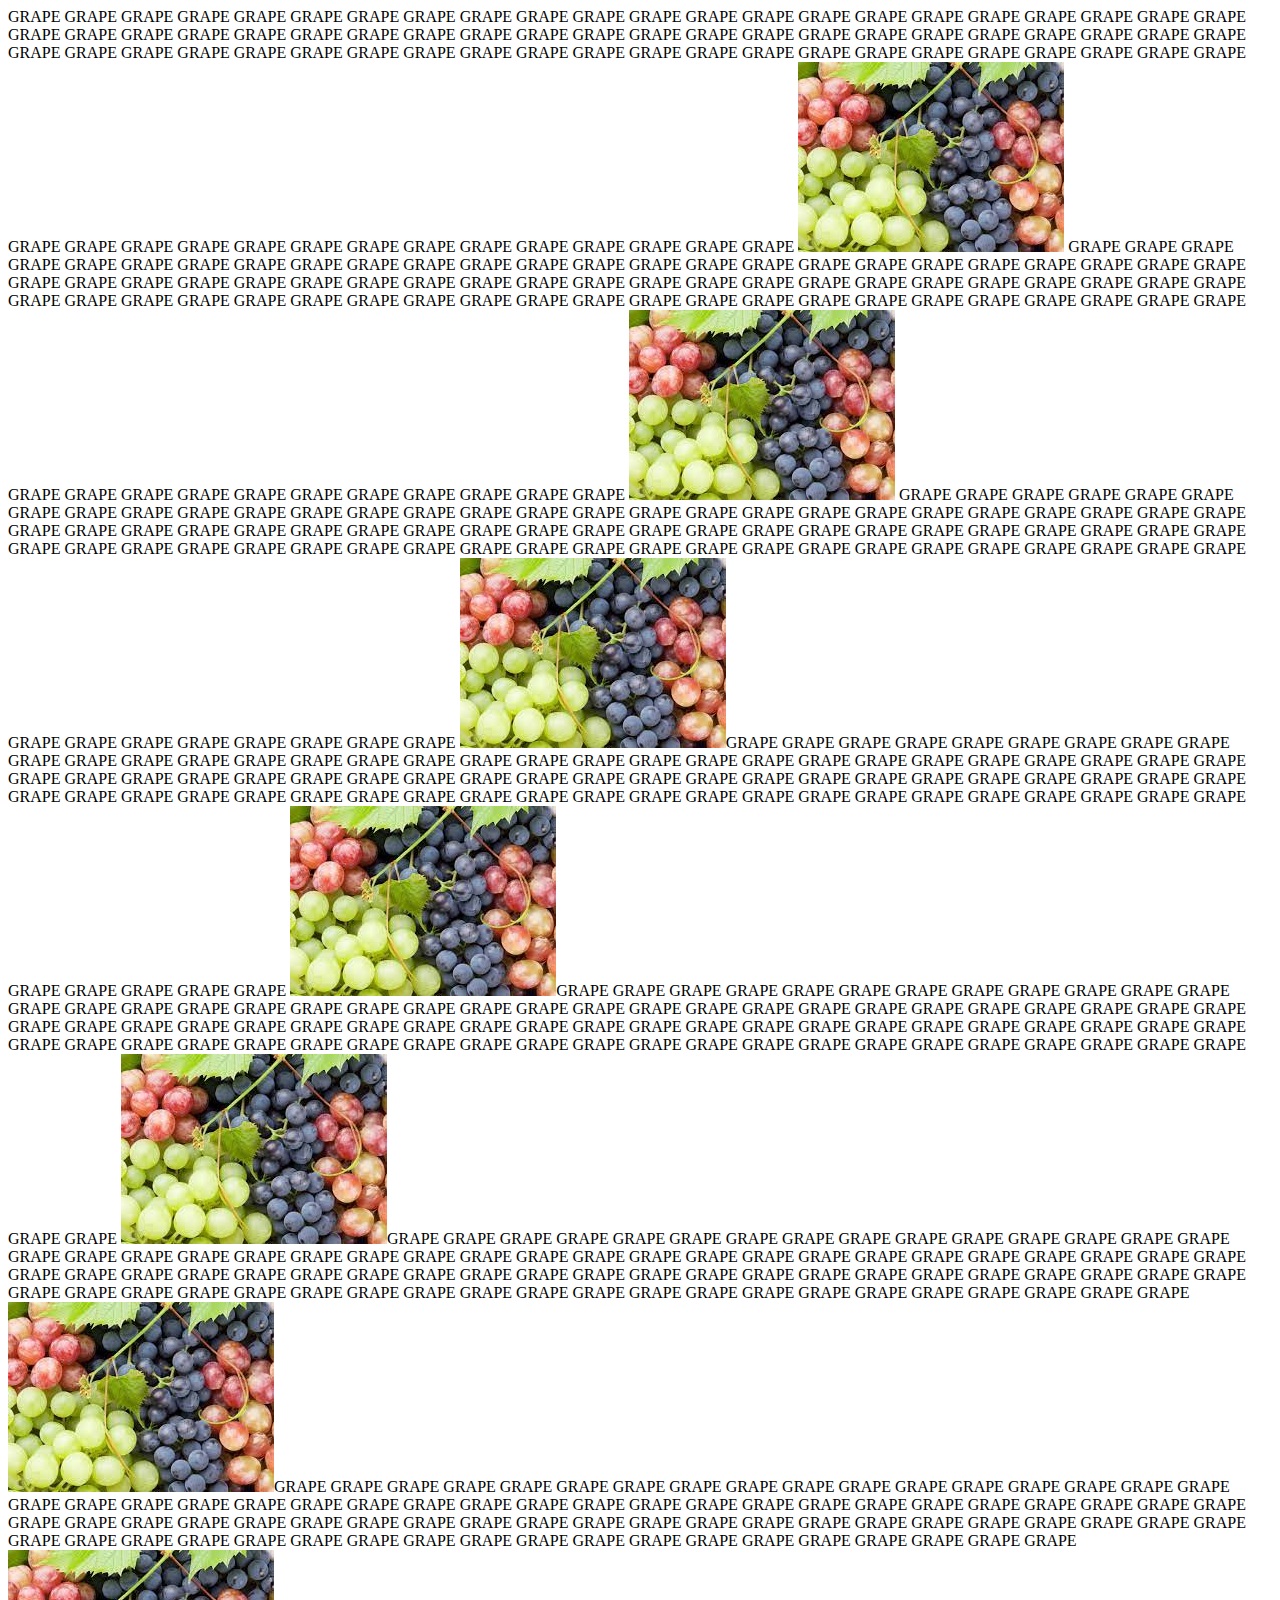
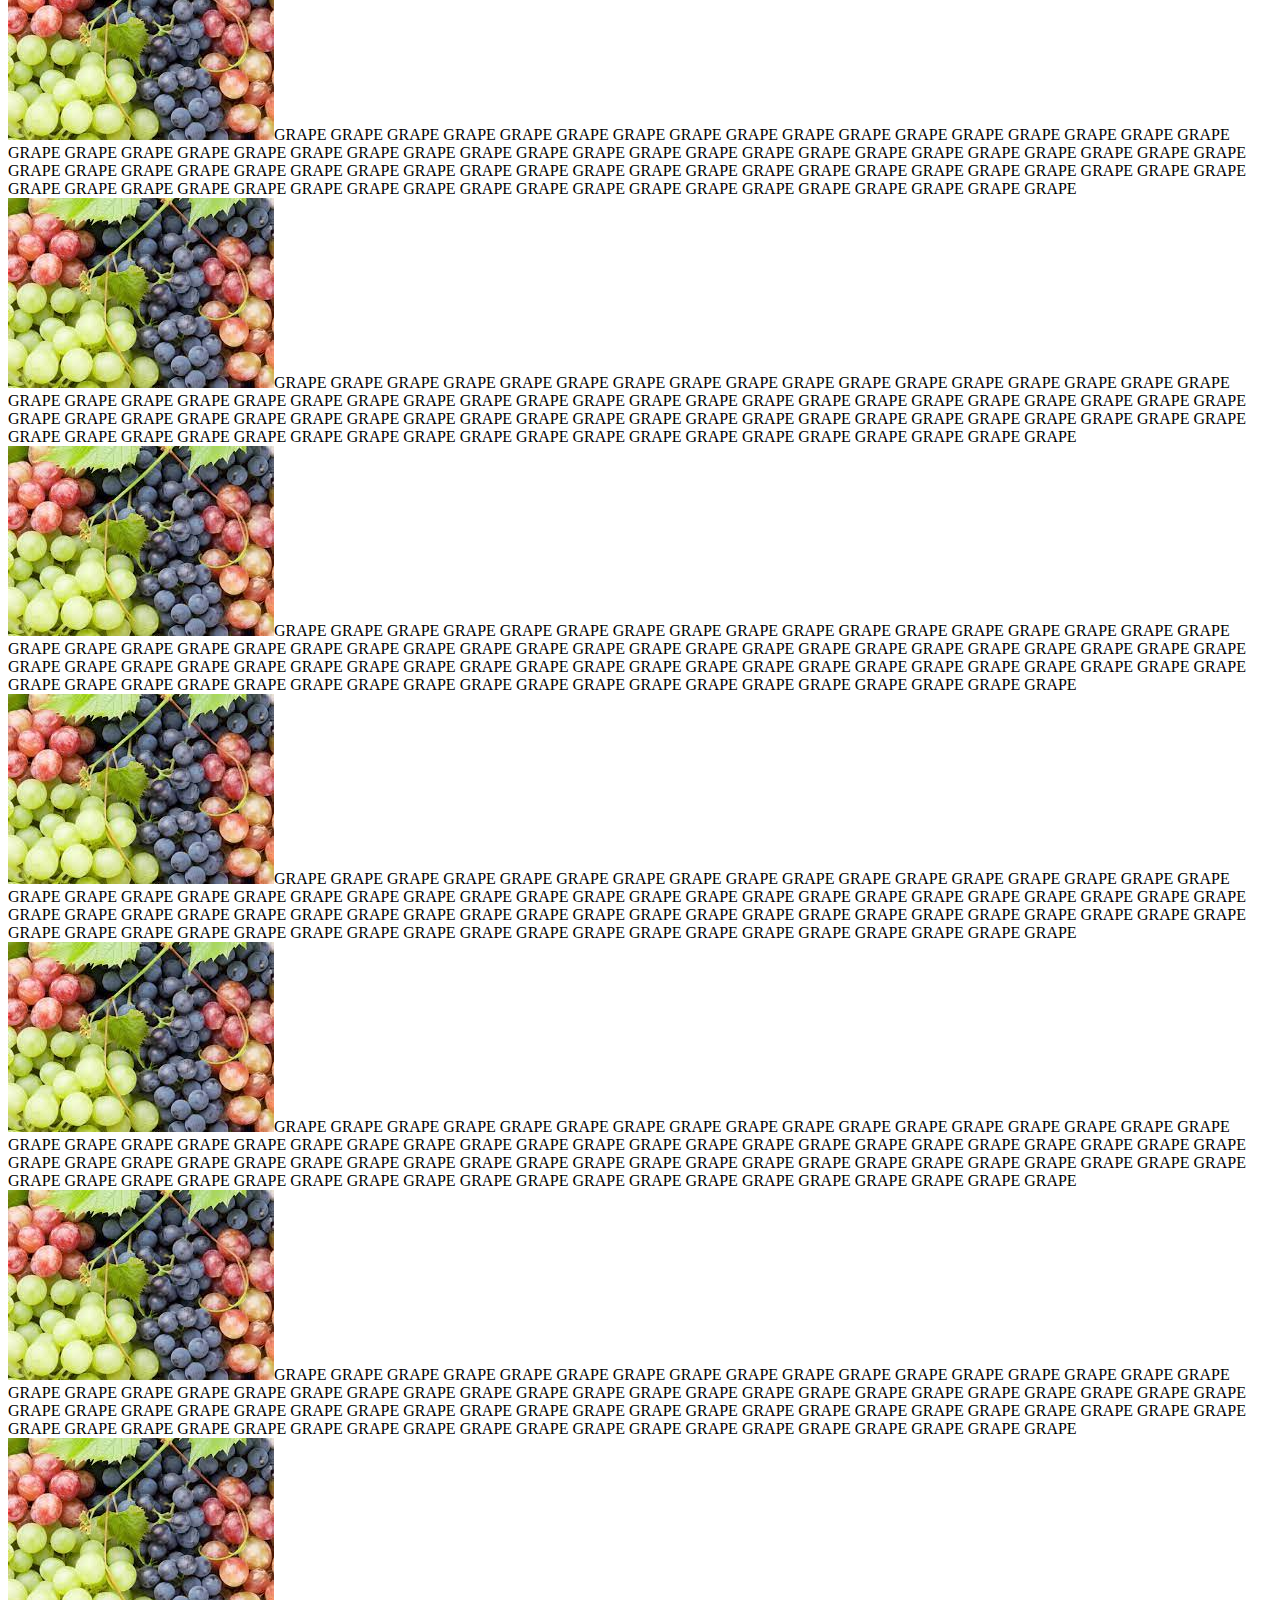
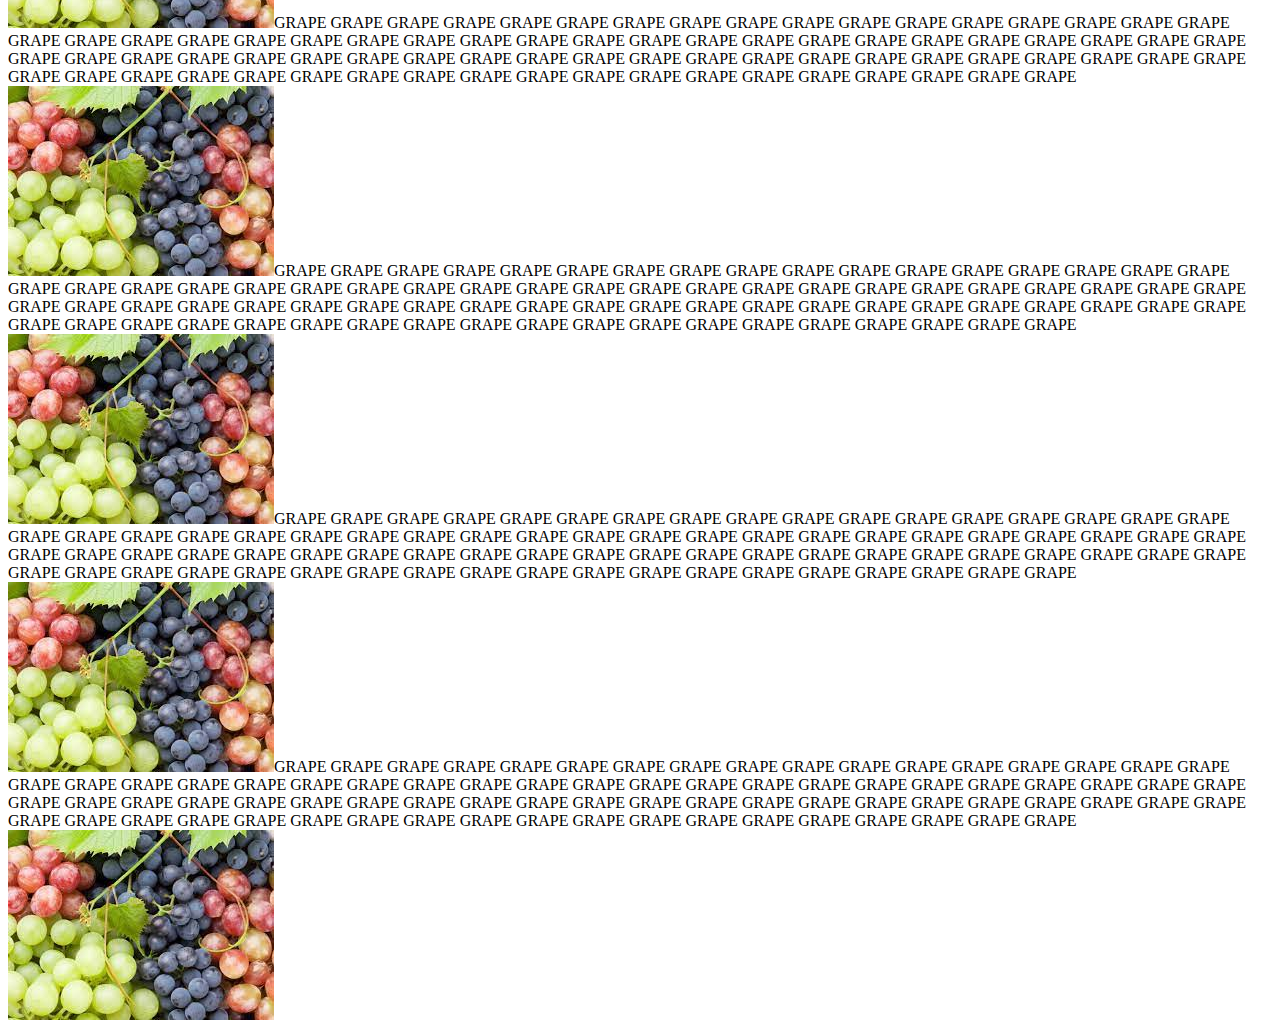
<file: SubGrape.html>
<!DOCTYPE html>
<html lang="en">
<head>
    <meta charset="UTF-8">
    <title>Title</title>
</head>
<body>
GRAPE GRAPE GRAPE GRAPE GRAPE GRAPE GRAPE GRAPE GRAPE GRAPE GRAPE GRAPE GRAPE GRAPE GRAPE GRAPE
GRAPE GRAPE GRAPE GRAPE GRAPE GRAPE GRAPE GRAPE GRAPE GRAPE GRAPE GRAPE GRAPE GRAPE GRAPE GRAPE
GRAPE GRAPE GRAPE GRAPE GRAPE GRAPE GRAPE GRAPE GRAPE GRAPE GRAPE GRAPE GRAPE GRAPE GRAPE GRAPE
GRAPE GRAPE GRAPE GRAPE GRAPE GRAPE GRAPE GRAPE GRAPE GRAPE GRAPE GRAPE GRAPE GRAPE GRAPE GRAPE
GRAPE GRAPE GRAPE GRAPE GRAPE GRAPE GRAPE GRAPE GRAPE GRAPE GRAPE GRAPE GRAPE GRAPE GRAPE GRAPE
<img src="[data-uri]" alt="GRAPE">
GRAPE GRAPE GRAPE GRAPE GRAPE GRAPE GRAPE GRAPE GRAPE GRAPE GRAPE GRAPE GRAPE GRAPE GRAPE GRAPE
GRAPE GRAPE GRAPE GRAPE GRAPE GRAPE GRAPE GRAPE GRAPE GRAPE GRAPE GRAPE GRAPE GRAPE GRAPE GRAPE
GRAPE GRAPE GRAPE GRAPE GRAPE GRAPE GRAPE GRAPE GRAPE GRAPE GRAPE GRAPE GRAPE GRAPE GRAPE GRAPE
GRAPE GRAPE GRAPE GRAPE GRAPE GRAPE GRAPE GRAPE GRAPE GRAPE GRAPE GRAPE GRAPE GRAPE GRAPE GRAPE
GRAPE GRAPE GRAPE GRAPE GRAPE GRAPE GRAPE GRAPE GRAPE GRAPE GRAPE GRAPE GRAPE GRAPE GRAPE GRAPE
<img src="[data-uri]" alt="GRAPE">
GRAPE GRAPE GRAPE GRAPE GRAPE GRAPE GRAPE GRAPE GRAPE GRAPE GRAPE GRAPE GRAPE GRAPE GRAPE GRAPE
GRAPE GRAPE GRAPE GRAPE GRAPE GRAPE GRAPE GRAPE GRAPE GRAPE GRAPE GRAPE GRAPE GRAPE GRAPE GRAPE
GRAPE GRAPE GRAPE GRAPE GRAPE GRAPE GRAPE GRAPE GRAPE GRAPE GRAPE GRAPE GRAPE GRAPE GRAPE GRAPE
GRAPE GRAPE GRAPE GRAPE GRAPE GRAPE GRAPE GRAPE GRAPE GRAPE GRAPE GRAPE GRAPE GRAPE GRAPE GRAPE
GRAPE GRAPE GRAPE GRAPE GRAPE GRAPE GRAPE GRAPE GRAPE GRAPE GRAPE GRAPE GRAPE GRAPE GRAPE GRAPE
<img src="[data-uri]" alt="GRAPE">GRAPE GRAPE GRAPE GRAPE GRAPE GRAPE GRAPE GRAPE GRAPE GRAPE GRAPE GRAPE GRAPE GRAPE GRAPE GRAPE
GRAPE GRAPE GRAPE GRAPE GRAPE GRAPE GRAPE GRAPE GRAPE GRAPE GRAPE GRAPE GRAPE GRAPE GRAPE GRAPE
GRAPE GRAPE GRAPE GRAPE GRAPE GRAPE GRAPE GRAPE GRAPE GRAPE GRAPE GRAPE GRAPE GRAPE GRAPE GRAPE
GRAPE GRAPE GRAPE GRAPE GRAPE GRAPE GRAPE GRAPE GRAPE GRAPE GRAPE GRAPE GRAPE GRAPE GRAPE GRAPE
GRAPE GRAPE GRAPE GRAPE GRAPE GRAPE GRAPE GRAPE GRAPE GRAPE GRAPE GRAPE GRAPE GRAPE GRAPE GRAPE
<img src="[data-uri]" alt="GRAPE">GRAPE GRAPE GRAPE GRAPE GRAPE GRAPE GRAPE GRAPE GRAPE GRAPE GRAPE GRAPE GRAPE GRAPE GRAPE GRAPE
GRAPE GRAPE GRAPE GRAPE GRAPE GRAPE GRAPE GRAPE GRAPE GRAPE GRAPE GRAPE GRAPE GRAPE GRAPE GRAPE
GRAPE GRAPE GRAPE GRAPE GRAPE GRAPE GRAPE GRAPE GRAPE GRAPE GRAPE GRAPE GRAPE GRAPE GRAPE GRAPE
GRAPE GRAPE GRAPE GRAPE GRAPE GRAPE GRAPE GRAPE GRAPE GRAPE GRAPE GRAPE GRAPE GRAPE GRAPE GRAPE
GRAPE GRAPE GRAPE GRAPE GRAPE GRAPE GRAPE GRAPE GRAPE GRAPE GRAPE GRAPE GRAPE GRAPE GRAPE GRAPE
<img src="[data-uri]" alt="GRAPE">GRAPE GRAPE GRAPE GRAPE GRAPE GRAPE GRAPE GRAPE GRAPE GRAPE GRAPE GRAPE GRAPE GRAPE GRAPE GRAPE
GRAPE GRAPE GRAPE GRAPE GRAPE GRAPE GRAPE GRAPE GRAPE GRAPE GRAPE GRAPE GRAPE GRAPE GRAPE GRAPE
GRAPE GRAPE GRAPE GRAPE GRAPE GRAPE GRAPE GRAPE GRAPE GRAPE GRAPE GRAPE GRAPE GRAPE GRAPE GRAPE
GRAPE GRAPE GRAPE GRAPE GRAPE GRAPE GRAPE GRAPE GRAPE GRAPE GRAPE GRAPE GRAPE GRAPE GRAPE GRAPE
GRAPE GRAPE GRAPE GRAPE GRAPE GRAPE GRAPE GRAPE GRAPE GRAPE GRAPE GRAPE GRAPE GRAPE GRAPE GRAPE
<img src="[data-uri]" alt="GRAPE">GRAPE GRAPE GRAPE GRAPE GRAPE GRAPE GRAPE GRAPE GRAPE GRAPE GRAPE GRAPE GRAPE GRAPE GRAPE GRAPE
GRAPE GRAPE GRAPE GRAPE GRAPE GRAPE GRAPE GRAPE GRAPE GRAPE GRAPE GRAPE GRAPE GRAPE GRAPE GRAPE
GRAPE GRAPE GRAPE GRAPE GRAPE GRAPE GRAPE GRAPE GRAPE GRAPE GRAPE GRAPE GRAPE GRAPE GRAPE GRAPE
GRAPE GRAPE GRAPE GRAPE GRAPE GRAPE GRAPE GRAPE GRAPE GRAPE GRAPE GRAPE GRAPE GRAPE GRAPE GRAPE
GRAPE GRAPE GRAPE GRAPE GRAPE GRAPE GRAPE GRAPE GRAPE GRAPE GRAPE GRAPE GRAPE GRAPE GRAPE GRAPE
<img src="[data-uri]" alt="GRAPE">GRAPE GRAPE GRAPE GRAPE GRAPE GRAPE GRAPE GRAPE GRAPE GRAPE GRAPE GRAPE GRAPE GRAPE GRAPE GRAPE
GRAPE GRAPE GRAPE GRAPE GRAPE GRAPE GRAPE GRAPE GRAPE GRAPE GRAPE GRAPE GRAPE GRAPE GRAPE GRAPE
GRAPE GRAPE GRAPE GRAPE GRAPE GRAPE GRAPE GRAPE GRAPE GRAPE GRAPE GRAPE GRAPE GRAPE GRAPE GRAPE
GRAPE GRAPE GRAPE GRAPE GRAPE GRAPE GRAPE GRAPE GRAPE GRAPE GRAPE GRAPE GRAPE GRAPE GRAPE GRAPE
GRAPE GRAPE GRAPE GRAPE GRAPE GRAPE GRAPE GRAPE GRAPE GRAPE GRAPE GRAPE GRAPE GRAPE GRAPE GRAPE
<img src="[data-uri]" alt="GRAPE">GRAPE GRAPE GRAPE GRAPE GRAPE GRAPE GRAPE GRAPE GRAPE GRAPE GRAPE GRAPE GRAPE GRAPE GRAPE GRAPE
GRAPE GRAPE GRAPE GRAPE GRAPE GRAPE GRAPE GRAPE GRAPE GRAPE GRAPE GRAPE GRAPE GRAPE GRAPE GRAPE
GRAPE GRAPE GRAPE GRAPE GRAPE GRAPE GRAPE GRAPE GRAPE GRAPE GRAPE GRAPE GRAPE GRAPE GRAPE GRAPE
GRAPE GRAPE GRAPE GRAPE GRAPE GRAPE GRAPE GRAPE GRAPE GRAPE GRAPE GRAPE GRAPE GRAPE GRAPE GRAPE
GRAPE GRAPE GRAPE GRAPE GRAPE GRAPE GRAPE GRAPE GRAPE GRAPE GRAPE GRAPE GRAPE GRAPE GRAPE GRAPE
<img src="[data-uri]" alt="GRAPE">GRAPE GRAPE GRAPE GRAPE GRAPE GRAPE GRAPE GRAPE GRAPE GRAPE GRAPE GRAPE GRAPE GRAPE GRAPE GRAPE
GRAPE GRAPE GRAPE GRAPE GRAPE GRAPE GRAPE GRAPE GRAPE GRAPE GRAPE GRAPE GRAPE GRAPE GRAPE GRAPE
GRAPE GRAPE GRAPE GRAPE GRAPE GRAPE GRAPE GRAPE GRAPE GRAPE GRAPE GRAPE GRAPE GRAPE GRAPE GRAPE
GRAPE GRAPE GRAPE GRAPE GRAPE GRAPE GRAPE GRAPE GRAPE GRAPE GRAPE GRAPE GRAPE GRAPE GRAPE GRAPE
GRAPE GRAPE GRAPE GRAPE GRAPE GRAPE GRAPE GRAPE GRAPE GRAPE GRAPE GRAPE GRAPE GRAPE GRAPE GRAPE
<img src="[data-uri]" alt="GRAPE">GRAPE GRAPE GRAPE GRAPE GRAPE GRAPE GRAPE GRAPE GRAPE GRAPE GRAPE GRAPE GRAPE GRAPE GRAPE GRAPE
GRAPE GRAPE GRAPE GRAPE GRAPE GRAPE GRAPE GRAPE GRAPE GRAPE GRAPE GRAPE GRAPE GRAPE GRAPE GRAPE
GRAPE GRAPE GRAPE GRAPE GRAPE GRAPE GRAPE GRAPE GRAPE GRAPE GRAPE GRAPE GRAPE GRAPE GRAPE GRAPE
GRAPE GRAPE GRAPE GRAPE GRAPE GRAPE GRAPE GRAPE GRAPE GRAPE GRAPE GRAPE GRAPE GRAPE GRAPE GRAPE
GRAPE GRAPE GRAPE GRAPE GRAPE GRAPE GRAPE GRAPE GRAPE GRAPE GRAPE GRAPE GRAPE GRAPE GRAPE GRAPE
<img src="[data-uri]" alt="GRAPE">GRAPE GRAPE GRAPE GRAPE GRAPE GRAPE GRAPE GRAPE GRAPE GRAPE GRAPE GRAPE GRAPE GRAPE GRAPE GRAPE
GRAPE GRAPE GRAPE GRAPE GRAPE GRAPE GRAPE GRAPE GRAPE GRAPE GRAPE GRAPE GRAPE GRAPE GRAPE GRAPE
GRAPE GRAPE GRAPE GRAPE GRAPE GRAPE GRAPE GRAPE GRAPE GRAPE GRAPE GRAPE GRAPE GRAPE GRAPE GRAPE
GRAPE GRAPE GRAPE GRAPE GRAPE GRAPE GRAPE GRAPE GRAPE GRAPE GRAPE GRAPE GRAPE GRAPE GRAPE GRAPE
GRAPE GRAPE GRAPE GRAPE GRAPE GRAPE GRAPE GRAPE GRAPE GRAPE GRAPE GRAPE GRAPE GRAPE GRAPE GRAPE
<img src="[data-uri]" alt="GRAPE">GRAPE GRAPE GRAPE GRAPE GRAPE GRAPE GRAPE GRAPE GRAPE GRAPE GRAPE GRAPE GRAPE GRAPE GRAPE GRAPE
GRAPE GRAPE GRAPE GRAPE GRAPE GRAPE GRAPE GRAPE GRAPE GRAPE GRAPE GRAPE GRAPE GRAPE GRAPE GRAPE
GRAPE GRAPE GRAPE GRAPE GRAPE GRAPE GRAPE GRAPE GRAPE GRAPE GRAPE GRAPE GRAPE GRAPE GRAPE GRAPE
GRAPE GRAPE GRAPE GRAPE GRAPE GRAPE GRAPE GRAPE GRAPE GRAPE GRAPE GRAPE GRAPE GRAPE GRAPE GRAPE
GRAPE GRAPE GRAPE GRAPE GRAPE GRAPE GRAPE GRAPE GRAPE GRAPE GRAPE GRAPE GRAPE GRAPE GRAPE GRAPE
<img src="[data-uri]" alt="GRAPE">GRAPE GRAPE GRAPE GRAPE GRAPE GRAPE GRAPE GRAPE GRAPE GRAPE GRAPE GRAPE GRAPE GRAPE GRAPE GRAPE
GRAPE GRAPE GRAPE GRAPE GRAPE GRAPE GRAPE GRAPE GRAPE GRAPE GRAPE GRAPE GRAPE GRAPE GRAPE GRAPE
GRAPE GRAPE GRAPE GRAPE GRAPE GRAPE GRAPE GRAPE GRAPE GRAPE GRAPE GRAPE GRAPE GRAPE GRAPE GRAPE
GRAPE GRAPE GRAPE GRAPE GRAPE GRAPE GRAPE GRAPE GRAPE GRAPE GRAPE GRAPE GRAPE GRAPE GRAPE GRAPE
GRAPE GRAPE GRAPE GRAPE GRAPE GRAPE GRAPE GRAPE GRAPE GRAPE GRAPE GRAPE GRAPE GRAPE GRAPE GRAPE
<img src="[data-uri]" alt="GRAPE">GRAPE GRAPE GRAPE GRAPE GRAPE GRAPE GRAPE GRAPE GRAPE GRAPE GRAPE GRAPE GRAPE GRAPE GRAPE GRAPE
GRAPE GRAPE GRAPE GRAPE GRAPE GRAPE GRAPE GRAPE GRAPE GRAPE GRAPE GRAPE GRAPE GRAPE GRAPE GRAPE
GRAPE GRAPE GRAPE GRAPE GRAPE GRAPE GRAPE GRAPE GRAPE GRAPE GRAPE GRAPE GRAPE GRAPE GRAPE GRAPE
GRAPE GRAPE GRAPE GRAPE GRAPE GRAPE GRAPE GRAPE GRAPE GRAPE GRAPE GRAPE GRAPE GRAPE GRAPE GRAPE
GRAPE GRAPE GRAPE GRAPE GRAPE GRAPE GRAPE GRAPE GRAPE GRAPE GRAPE GRAPE GRAPE GRAPE GRAPE GRAPE
<img src="[data-uri]" alt="GRAPE">GRAPE GRAPE GRAPE GRAPE GRAPE GRAPE GRAPE GRAPE GRAPE GRAPE GRAPE GRAPE GRAPE GRAPE GRAPE GRAPE
GRAPE GRAPE GRAPE GRAPE GRAPE GRAPE GRAPE GRAPE GRAPE GRAPE GRAPE GRAPE GRAPE GRAPE GRAPE GRAPE
GRAPE GRAPE GRAPE GRAPE GRAPE GRAPE GRAPE GRAPE GRAPE GRAPE GRAPE GRAPE GRAPE GRAPE GRAPE GRAPE
GRAPE GRAPE GRAPE GRAPE GRAPE GRAPE GRAPE GRAPE GRAPE GRAPE GRAPE GRAPE GRAPE GRAPE GRAPE GRAPE
GRAPE GRAPE GRAPE GRAPE GRAPE GRAPE GRAPE GRAPE GRAPE GRAPE GRAPE GRAPE GRAPE GRAPE GRAPE GRAPE
<img src="[data-uri]" alt="GRAPE">GRAPE GRAPE GRAPE GRAPE GRAPE GRAPE GRAPE GRAPE GRAPE GRAPE GRAPE GRAPE GRAPE GRAPE GRAPE GRAPE
GRAPE GRAPE GRAPE GRAPE GRAPE GRAPE GRAPE GRAPE GRAPE GRAPE GRAPE GRAPE GRAPE GRAPE GRAPE GRAPE
GRAPE GRAPE GRAPE GRAPE GRAPE GRAPE GRAPE GRAPE GRAPE GRAPE GRAPE GRAPE GRAPE GRAPE GRAPE GRAPE
GRAPE GRAPE GRAPE GRAPE GRAPE GRAPE GRAPE GRAPE GRAPE GRAPE GRAPE GRAPE GRAPE GRAPE GRAPE GRAPE
GRAPE GRAPE GRAPE GRAPE GRAPE GRAPE GRAPE GRAPE GRAPE GRAPE GRAPE GRAPE GRAPE GRAPE GRAPE GRAPE
<img src="[data-uri]" alt="GRAPE">
















</body>
</html>
</file>
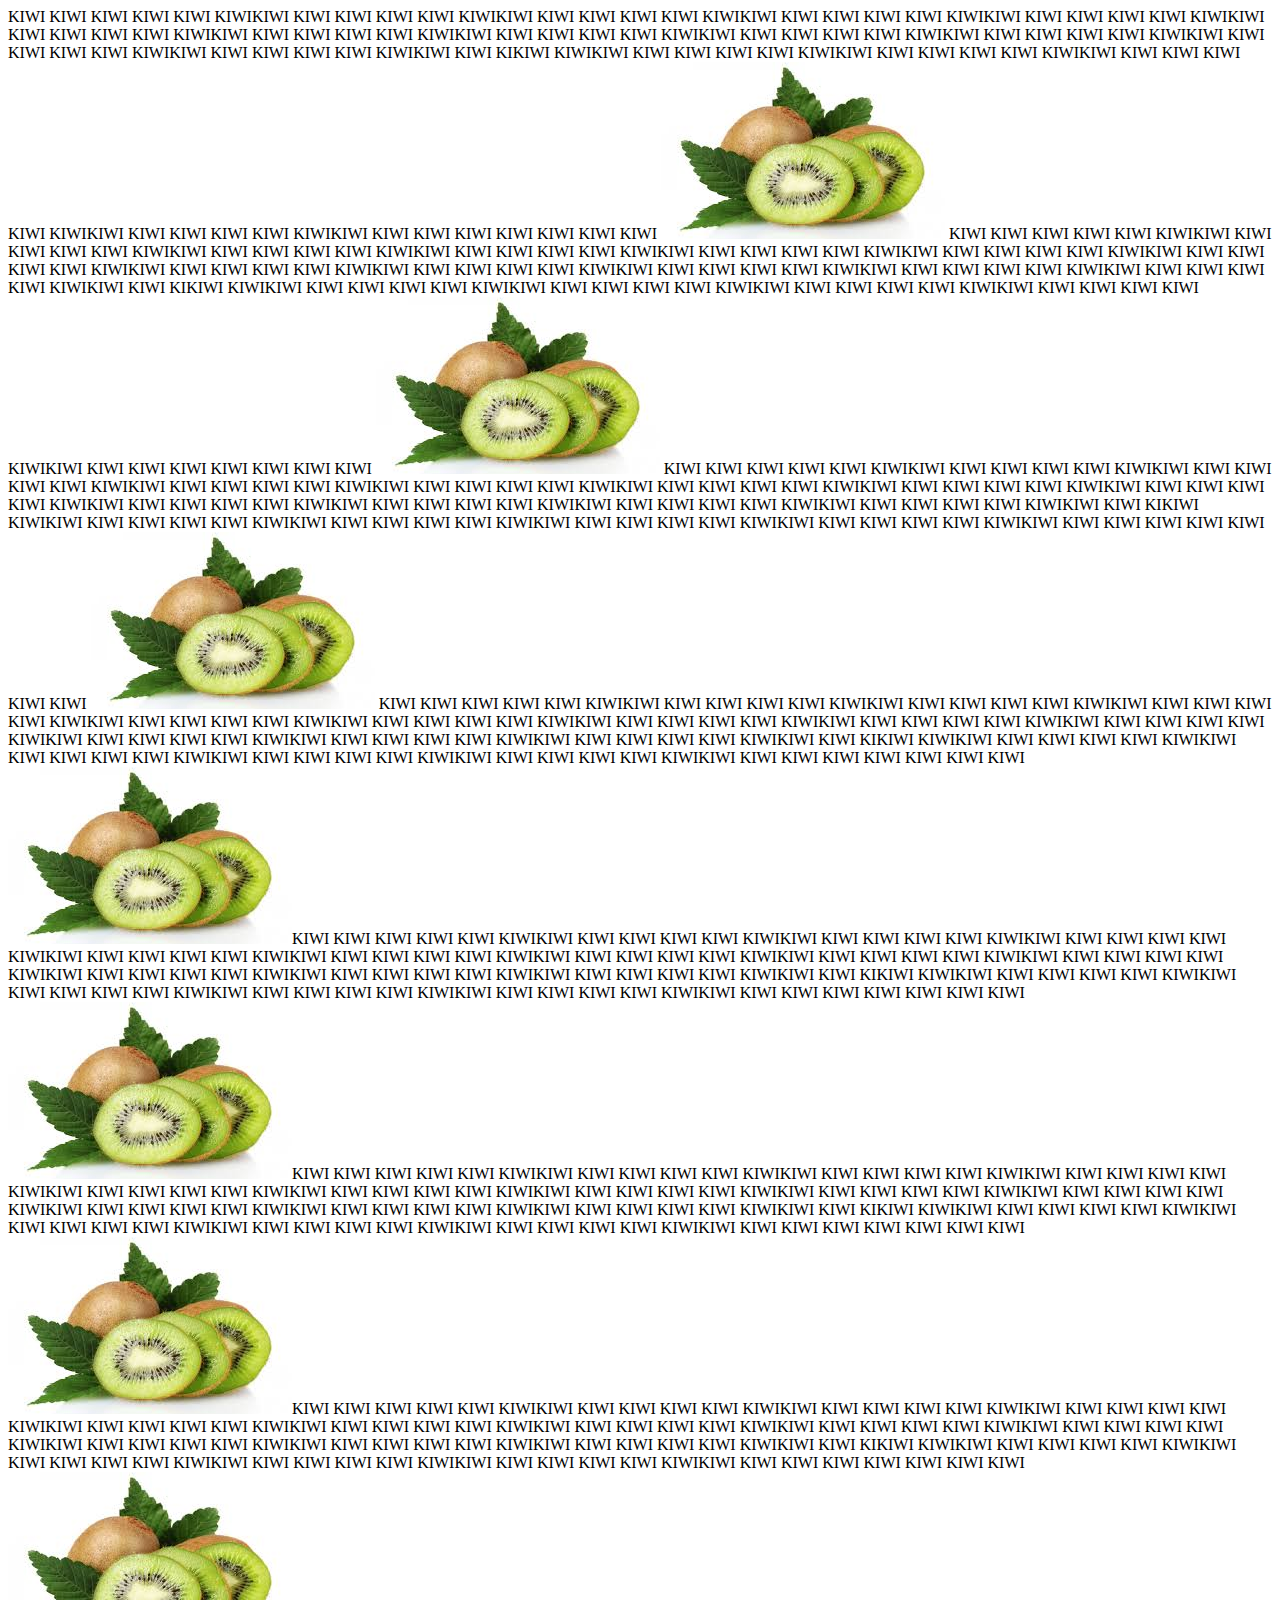
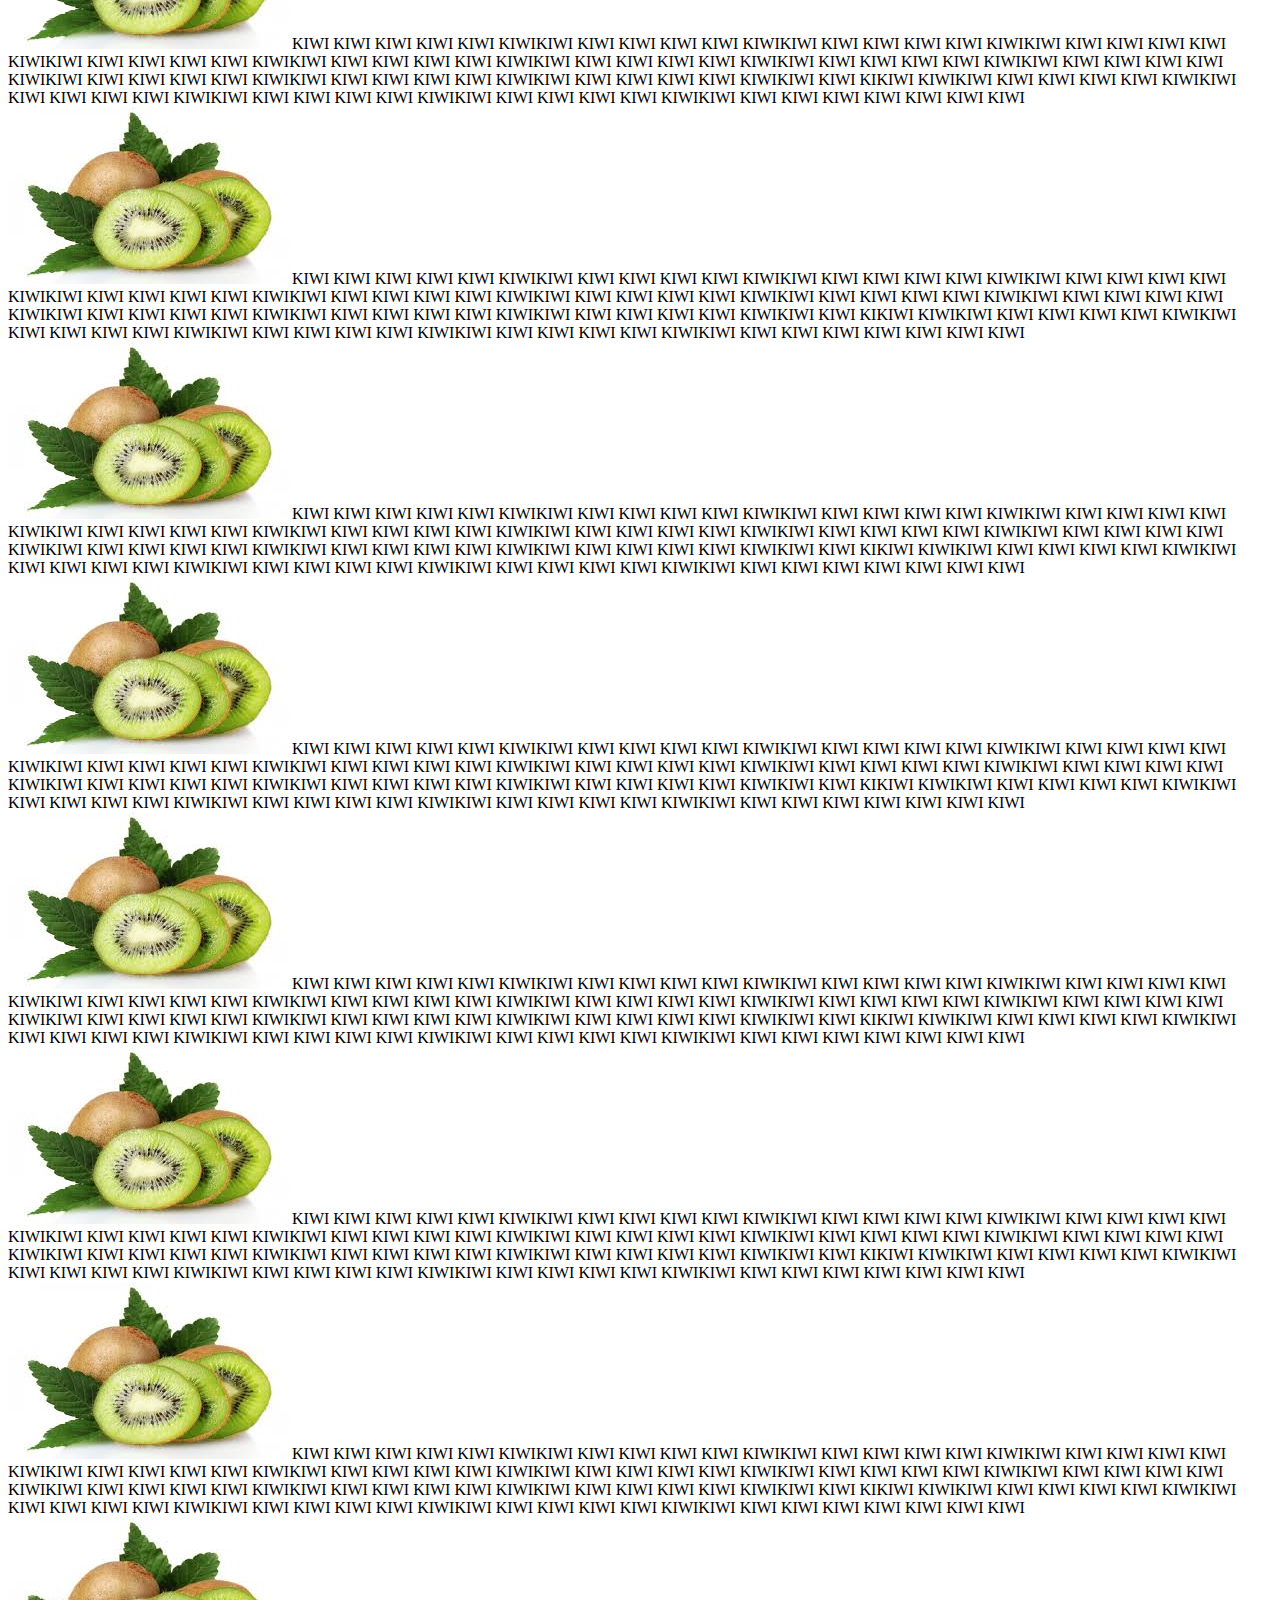
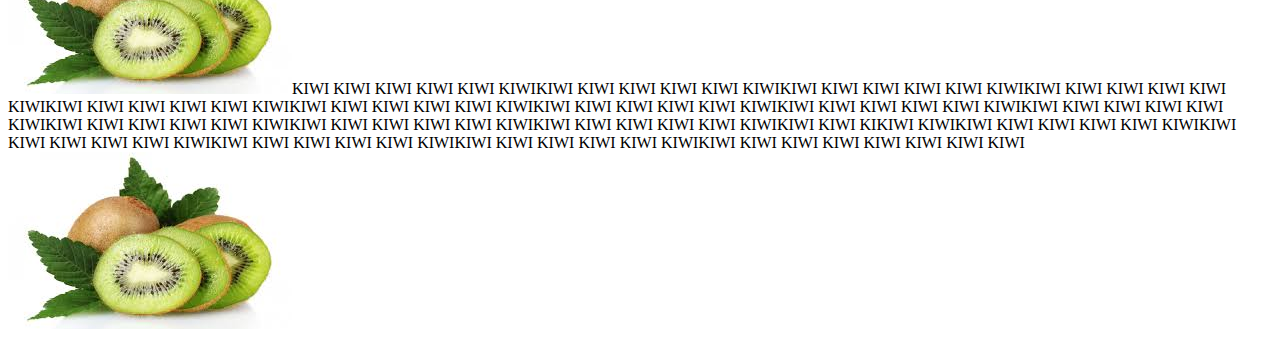
<file: SubKiwi.html>
<!DOCTYPE html>
<html lang="en">
<head>
    <meta charset="UTF-8">
    <title>SubKiwi!</title>
</head>
<body>
KIWI KIWI KIWI KIWI KIWI KIWIKIWI KIWI KIWI KIWI KIWI KIWIKIWI KIWI KIWI KIWI KIWI KIWIKIWI KIWI KIWI KIWI KIWI KIWIKIWI KIWI KIWI KIWI KIWI KIWIKIWI KIWI KIWI KIWI KIWI KIWIKIWI KIWI KIWI KIWI KIWI KIWIKIWI KIWI KIWI KIWI KIWI KIWIKIWI KIWI KIWI KIWI KIWI KIWIKIWI KIWI KIWI KIWI KIWI KIWIKIWI KIWI KIWI KIWI KIWI KIWIKIWI KIWI KIWI KIWI KIWI KIWIKIWI KIWI KIKIWI KIWIKIWI KIWI KIWI KIWI KIWI KIWIKIWI KIWI KIWI KIWI KIWI KIWIKIWI KIWI KIWI KIWI KIWI KIWIKIWI KIWI KIWI KIWI KIWI KIWIKIWI KIWI KIWI KIWI KIWI KIWI KIWI KIWI
<img src="[data-uri]" alt="KIWI">
KIWI KIWI KIWI KIWI KIWI KIWIKIWI KIWI KIWI KIWI KIWI KIWIKIWI KIWI KIWI KIWI KIWI KIWIKIWI KIWI KIWI KIWI KIWI KIWIKIWI KIWI KIWI KIWI KIWI KIWIKIWI KIWI KIWI KIWI KIWI KIWIKIWI KIWI KIWI KIWI KIWI KIWIKIWI KIWI KIWI KIWI KIWI KIWIKIWI KIWI KIWI KIWI KIWI KIWIKIWI KIWI KIWI KIWI KIWI KIWIKIWI KIWI KIWI KIWI KIWI KIWIKIWI KIWI KIWI KIWI KIWI KIWIKIWI KIWI KIKIWI KIWIKIWI KIWI KIWI KIWI KIWI KIWIKIWI KIWI KIWI KIWI KIWI KIWIKIWI KIWI KIWI KIWI KIWI KIWIKIWI KIWI KIWI KIWI KIWI KIWIKIWI KIWI KIWI KIWI KIWI KIWI KIWI KIWI
<img src="[data-uri]" alt="KIWI">
KIWI KIWI KIWI KIWI KIWI KIWIKIWI KIWI KIWI KIWI KIWI KIWIKIWI KIWI KIWI KIWI KIWI KIWIKIWI KIWI KIWI KIWI KIWI KIWIKIWI KIWI KIWI KIWI KIWI KIWIKIWI KIWI KIWI KIWI KIWI KIWIKIWI KIWI KIWI KIWI KIWI KIWIKIWI KIWI KIWI KIWI KIWI KIWIKIWI KIWI KIWI KIWI KIWI KIWIKIWI KIWI KIWI KIWI KIWI KIWIKIWI KIWI KIWI KIWI KIWI KIWIKIWI KIWI KIWI KIWI KIWI KIWIKIWI KIWI KIKIWI KIWIKIWI KIWI KIWI KIWI KIWI KIWIKIWI KIWI KIWI KIWI KIWI KIWIKIWI KIWI KIWI KIWI KIWI KIWIKIWI KIWI KIWI KIWI KIWI KIWIKIWI KIWI KIWI KIWI KIWI KIWI KIWI KIWI
<img src="[data-uri]" alt="KIWI">
KIWI KIWI KIWI KIWI KIWI KIWIKIWI KIWI KIWI KIWI KIWI KIWIKIWI KIWI KIWI KIWI KIWI KIWIKIWI KIWI KIWI KIWI KIWI KIWIKIWI KIWI KIWI KIWI KIWI KIWIKIWI KIWI KIWI KIWI KIWI KIWIKIWI KIWI KIWI KIWI KIWI KIWIKIWI KIWI KIWI KIWI KIWI KIWIKIWI KIWI KIWI KIWI KIWI KIWIKIWI KIWI KIWI KIWI KIWI KIWIKIWI KIWI KIWI KIWI KIWI KIWIKIWI KIWI KIWI KIWI KIWI KIWIKIWI KIWI KIKIWI KIWIKIWI KIWI KIWI KIWI KIWI KIWIKIWI KIWI KIWI KIWI KIWI KIWIKIWI KIWI KIWI KIWI KIWI KIWIKIWI KIWI KIWI KIWI KIWI KIWIKIWI KIWI KIWI KIWI KIWI KIWI KIWI KIWI
<img src="[data-uri]" alt="KIWI">KIWI KIWI KIWI KIWI KIWI KIWIKIWI KIWI KIWI KIWI KIWI KIWIKIWI KIWI KIWI KIWI KIWI KIWIKIWI KIWI KIWI KIWI KIWI KIWIKIWI KIWI KIWI KIWI KIWI KIWIKIWI KIWI KIWI KIWI KIWI KIWIKIWI KIWI KIWI KIWI KIWI KIWIKIWI KIWI KIWI KIWI KIWI KIWIKIWI KIWI KIWI KIWI KIWI KIWIKIWI KIWI KIWI KIWI KIWI KIWIKIWI KIWI KIWI KIWI KIWI KIWIKIWI KIWI KIWI KIWI KIWI KIWIKIWI KIWI KIKIWI KIWIKIWI KIWI KIWI KIWI KIWI KIWIKIWI KIWI KIWI KIWI KIWI KIWIKIWI KIWI KIWI KIWI KIWI KIWIKIWI KIWI KIWI KIWI KIWI KIWIKIWI KIWI KIWI KIWI KIWI KIWI KIWI KIWI
<img src="[data-uri]" alt="KIWI">KIWI KIWI KIWI KIWI KIWI KIWIKIWI KIWI KIWI KIWI KIWI KIWIKIWI KIWI KIWI KIWI KIWI KIWIKIWI KIWI KIWI KIWI KIWI KIWIKIWI KIWI KIWI KIWI KIWI KIWIKIWI KIWI KIWI KIWI KIWI KIWIKIWI KIWI KIWI KIWI KIWI KIWIKIWI KIWI KIWI KIWI KIWI KIWIKIWI KIWI KIWI KIWI KIWI KIWIKIWI KIWI KIWI KIWI KIWI KIWIKIWI KIWI KIWI KIWI KIWI KIWIKIWI KIWI KIWI KIWI KIWI KIWIKIWI KIWI KIKIWI KIWIKIWI KIWI KIWI KIWI KIWI KIWIKIWI KIWI KIWI KIWI KIWI KIWIKIWI KIWI KIWI KIWI KIWI KIWIKIWI KIWI KIWI KIWI KIWI KIWIKIWI KIWI KIWI KIWI KIWI KIWI KIWI KIWI
<img src="[data-uri]" alt="KIWI">KIWI KIWI KIWI KIWI KIWI KIWIKIWI KIWI KIWI KIWI KIWI KIWIKIWI KIWI KIWI KIWI KIWI KIWIKIWI KIWI KIWI KIWI KIWI KIWIKIWI KIWI KIWI KIWI KIWI KIWIKIWI KIWI KIWI KIWI KIWI KIWIKIWI KIWI KIWI KIWI KIWI KIWIKIWI KIWI KIWI KIWI KIWI KIWIKIWI KIWI KIWI KIWI KIWI KIWIKIWI KIWI KIWI KIWI KIWI KIWIKIWI KIWI KIWI KIWI KIWI KIWIKIWI KIWI KIWI KIWI KIWI KIWIKIWI KIWI KIKIWI KIWIKIWI KIWI KIWI KIWI KIWI KIWIKIWI KIWI KIWI KIWI KIWI KIWIKIWI KIWI KIWI KIWI KIWI KIWIKIWI KIWI KIWI KIWI KIWI KIWIKIWI KIWI KIWI KIWI KIWI KIWI KIWI KIWI
<img src="[data-uri]" alt="KIWI">KIWI KIWI KIWI KIWI KIWI KIWIKIWI KIWI KIWI KIWI KIWI KIWIKIWI KIWI KIWI KIWI KIWI KIWIKIWI KIWI KIWI KIWI KIWI KIWIKIWI KIWI KIWI KIWI KIWI KIWIKIWI KIWI KIWI KIWI KIWI KIWIKIWI KIWI KIWI KIWI KIWI KIWIKIWI KIWI KIWI KIWI KIWI KIWIKIWI KIWI KIWI KIWI KIWI KIWIKIWI KIWI KIWI KIWI KIWI KIWIKIWI KIWI KIWI KIWI KIWI KIWIKIWI KIWI KIWI KIWI KIWI KIWIKIWI KIWI KIKIWI KIWIKIWI KIWI KIWI KIWI KIWI KIWIKIWI KIWI KIWI KIWI KIWI KIWIKIWI KIWI KIWI KIWI KIWI KIWIKIWI KIWI KIWI KIWI KIWI KIWIKIWI KIWI KIWI KIWI KIWI KIWI KIWI KIWI
<img src="[data-uri]" alt="KIWI">KIWI KIWI KIWI KIWI KIWI KIWIKIWI KIWI KIWI KIWI KIWI KIWIKIWI KIWI KIWI KIWI KIWI KIWIKIWI KIWI KIWI KIWI KIWI KIWIKIWI KIWI KIWI KIWI KIWI KIWIKIWI KIWI KIWI KIWI KIWI KIWIKIWI KIWI KIWI KIWI KIWI KIWIKIWI KIWI KIWI KIWI KIWI KIWIKIWI KIWI KIWI KIWI KIWI KIWIKIWI KIWI KIWI KIWI KIWI KIWIKIWI KIWI KIWI KIWI KIWI KIWIKIWI KIWI KIWI KIWI KIWI KIWIKIWI KIWI KIKIWI KIWIKIWI KIWI KIWI KIWI KIWI KIWIKIWI KIWI KIWI KIWI KIWI KIWIKIWI KIWI KIWI KIWI KIWI KIWIKIWI KIWI KIWI KIWI KIWI KIWIKIWI KIWI KIWI KIWI KIWI KIWI KIWI KIWI
<img src="[data-uri]" alt="KIWI">KIWI KIWI KIWI KIWI KIWI KIWIKIWI KIWI KIWI KIWI KIWI KIWIKIWI KIWI KIWI KIWI KIWI KIWIKIWI KIWI KIWI KIWI KIWI KIWIKIWI KIWI KIWI KIWI KIWI KIWIKIWI KIWI KIWI KIWI KIWI KIWIKIWI KIWI KIWI KIWI KIWI KIWIKIWI KIWI KIWI KIWI KIWI KIWIKIWI KIWI KIWI KIWI KIWI KIWIKIWI KIWI KIWI KIWI KIWI KIWIKIWI KIWI KIWI KIWI KIWI KIWIKIWI KIWI KIWI KIWI KIWI KIWIKIWI KIWI KIKIWI KIWIKIWI KIWI KIWI KIWI KIWI KIWIKIWI KIWI KIWI KIWI KIWI KIWIKIWI KIWI KIWI KIWI KIWI KIWIKIWI KIWI KIWI KIWI KIWI KIWIKIWI KIWI KIWI KIWI KIWI KIWI KIWI KIWI
<img src="[data-uri]" alt="KIWI">KIWI KIWI KIWI KIWI KIWI KIWIKIWI KIWI KIWI KIWI KIWI KIWIKIWI KIWI KIWI KIWI KIWI KIWIKIWI KIWI KIWI KIWI KIWI KIWIKIWI KIWI KIWI KIWI KIWI KIWIKIWI KIWI KIWI KIWI KIWI KIWIKIWI KIWI KIWI KIWI KIWI KIWIKIWI KIWI KIWI KIWI KIWI KIWIKIWI KIWI KIWI KIWI KIWI KIWIKIWI KIWI KIWI KIWI KIWI KIWIKIWI KIWI KIWI KIWI KIWI KIWIKIWI KIWI KIWI KIWI KIWI KIWIKIWI KIWI KIKIWI KIWIKIWI KIWI KIWI KIWI KIWI KIWIKIWI KIWI KIWI KIWI KIWI KIWIKIWI KIWI KIWI KIWI KIWI KIWIKIWI KIWI KIWI KIWI KIWI KIWIKIWI KIWI KIWI KIWI KIWI KIWI KIWI KIWI
<img src="[data-uri]" alt="KIWI">KIWI KIWI KIWI KIWI KIWI KIWIKIWI KIWI KIWI KIWI KIWI KIWIKIWI KIWI KIWI KIWI KIWI KIWIKIWI KIWI KIWI KIWI KIWI KIWIKIWI KIWI KIWI KIWI KIWI KIWIKIWI KIWI KIWI KIWI KIWI KIWIKIWI KIWI KIWI KIWI KIWI KIWIKIWI KIWI KIWI KIWI KIWI KIWIKIWI KIWI KIWI KIWI KIWI KIWIKIWI KIWI KIWI KIWI KIWI KIWIKIWI KIWI KIWI KIWI KIWI KIWIKIWI KIWI KIWI KIWI KIWI KIWIKIWI KIWI KIKIWI KIWIKIWI KIWI KIWI KIWI KIWI KIWIKIWI KIWI KIWI KIWI KIWI KIWIKIWI KIWI KIWI KIWI KIWI KIWIKIWI KIWI KIWI KIWI KIWI KIWIKIWI KIWI KIWI KIWI KIWI KIWI KIWI KIWI
<img src="[data-uri]" alt="KIWI">KIWI KIWI KIWI KIWI KIWI KIWIKIWI KIWI KIWI KIWI KIWI KIWIKIWI KIWI KIWI KIWI KIWI KIWIKIWI KIWI KIWI KIWI KIWI KIWIKIWI KIWI KIWI KIWI KIWI KIWIKIWI KIWI KIWI KIWI KIWI KIWIKIWI KIWI KIWI KIWI KIWI KIWIKIWI KIWI KIWI KIWI KIWI KIWIKIWI KIWI KIWI KIWI KIWI KIWIKIWI KIWI KIWI KIWI KIWI KIWIKIWI KIWI KIWI KIWI KIWI KIWIKIWI KIWI KIWI KIWI KIWI KIWIKIWI KIWI KIKIWI KIWIKIWI KIWI KIWI KIWI KIWI KIWIKIWI KIWI KIWI KIWI KIWI KIWIKIWI KIWI KIWI KIWI KIWI KIWIKIWI KIWI KIWI KIWI KIWI KIWIKIWI KIWI KIWI KIWI KIWI KIWI KIWI KIWI
<img src="[data-uri]" alt="KIWI">KIWI KIWI KIWI KIWI KIWI KIWIKIWI KIWI KIWI KIWI KIWI KIWIKIWI KIWI KIWI KIWI KIWI KIWIKIWI KIWI KIWI KIWI KIWI KIWIKIWI KIWI KIWI KIWI KIWI KIWIKIWI KIWI KIWI KIWI KIWI KIWIKIWI KIWI KIWI KIWI KIWI KIWIKIWI KIWI KIWI KIWI KIWI KIWIKIWI KIWI KIWI KIWI KIWI KIWIKIWI KIWI KIWI KIWI KIWI KIWIKIWI KIWI KIWI KIWI KIWI KIWIKIWI KIWI KIWI KIWI KIWI KIWIKIWI KIWI KIKIWI KIWIKIWI KIWI KIWI KIWI KIWI KIWIKIWI KIWI KIWI KIWI KIWI KIWIKIWI KIWI KIWI KIWI KIWI KIWIKIWI KIWI KIWI KIWI KIWI KIWIKIWI KIWI KIWI KIWI KIWI KIWI KIWI KIWI
<img src="[data-uri]" alt="KIWI">KIWI KIWI KIWI KIWI KIWI KIWIKIWI KIWI KIWI KIWI KIWI KIWIKIWI KIWI KIWI KIWI KIWI KIWIKIWI KIWI KIWI KIWI KIWI KIWIKIWI KIWI KIWI KIWI KIWI KIWIKIWI KIWI KIWI KIWI KIWI KIWIKIWI KIWI KIWI KIWI KIWI KIWIKIWI KIWI KIWI KIWI KIWI KIWIKIWI KIWI KIWI KIWI KIWI KIWIKIWI KIWI KIWI KIWI KIWI KIWIKIWI KIWI KIWI KIWI KIWI KIWIKIWI KIWI KIWI KIWI KIWI KIWIKIWI KIWI KIKIWI KIWIKIWI KIWI KIWI KIWI KIWI KIWIKIWI KIWI KIWI KIWI KIWI KIWIKIWI KIWI KIWI KIWI KIWI KIWIKIWI KIWI KIWI KIWI KIWI KIWIKIWI KIWI KIWI KIWI KIWI KIWI KIWI KIWI
<img src="[data-uri]" alt="KIWI">












</body>
</html>
</file>
